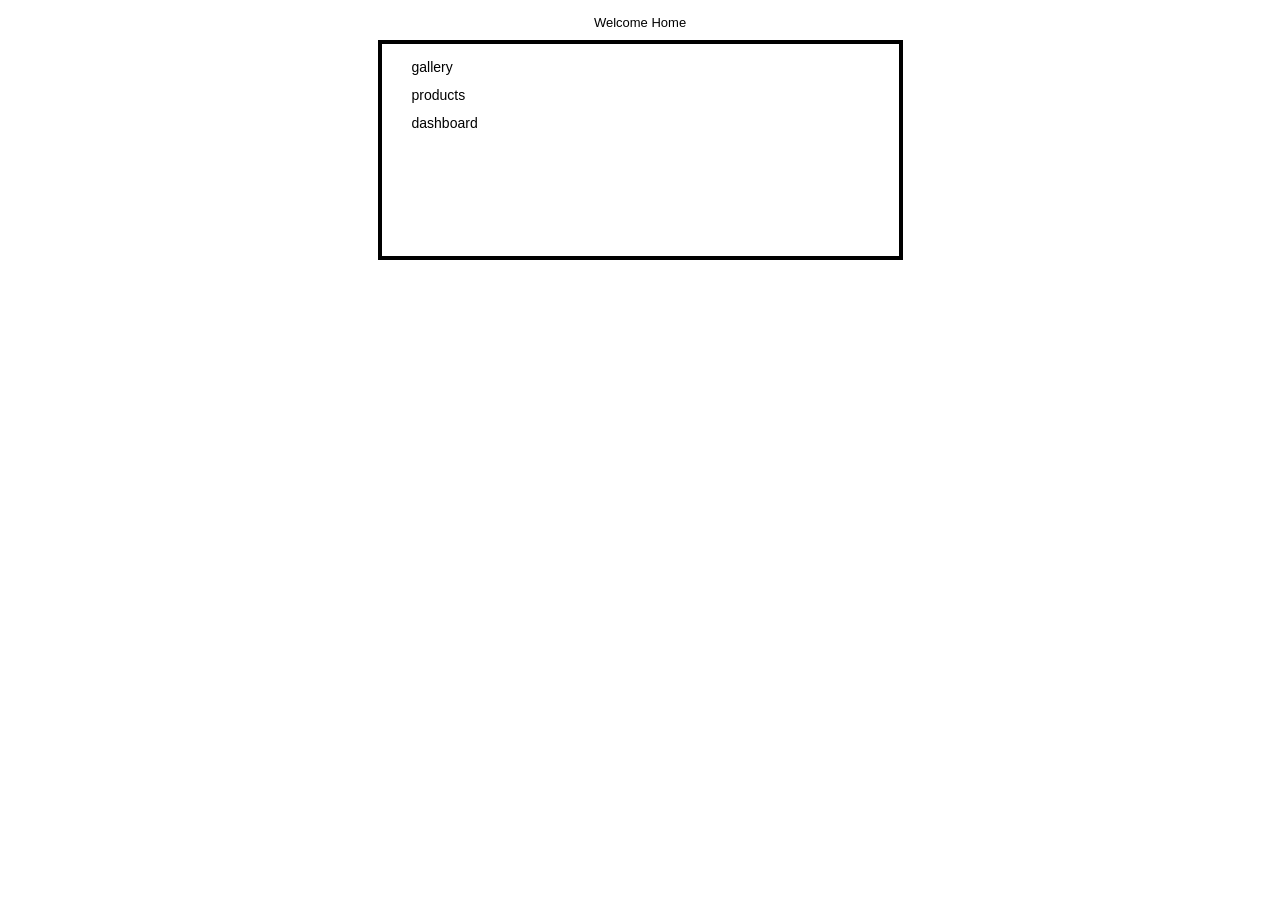
<file: index.html>
<!DOCTYPE html>
<html>
<head>
    <title>index</title>
    <link rel="stylesheet" href="assests/css/style.css">
</head>
<body>
    <h1 class="page-name">Welcome Home</h1>
    <div class="index-container">
        <a href="gallery.html">gallery</a>
        <a href="products.html">products</a>
        <a href="dashboard.html">dashboard</a>
    </div>
</body>
</html>
</file>
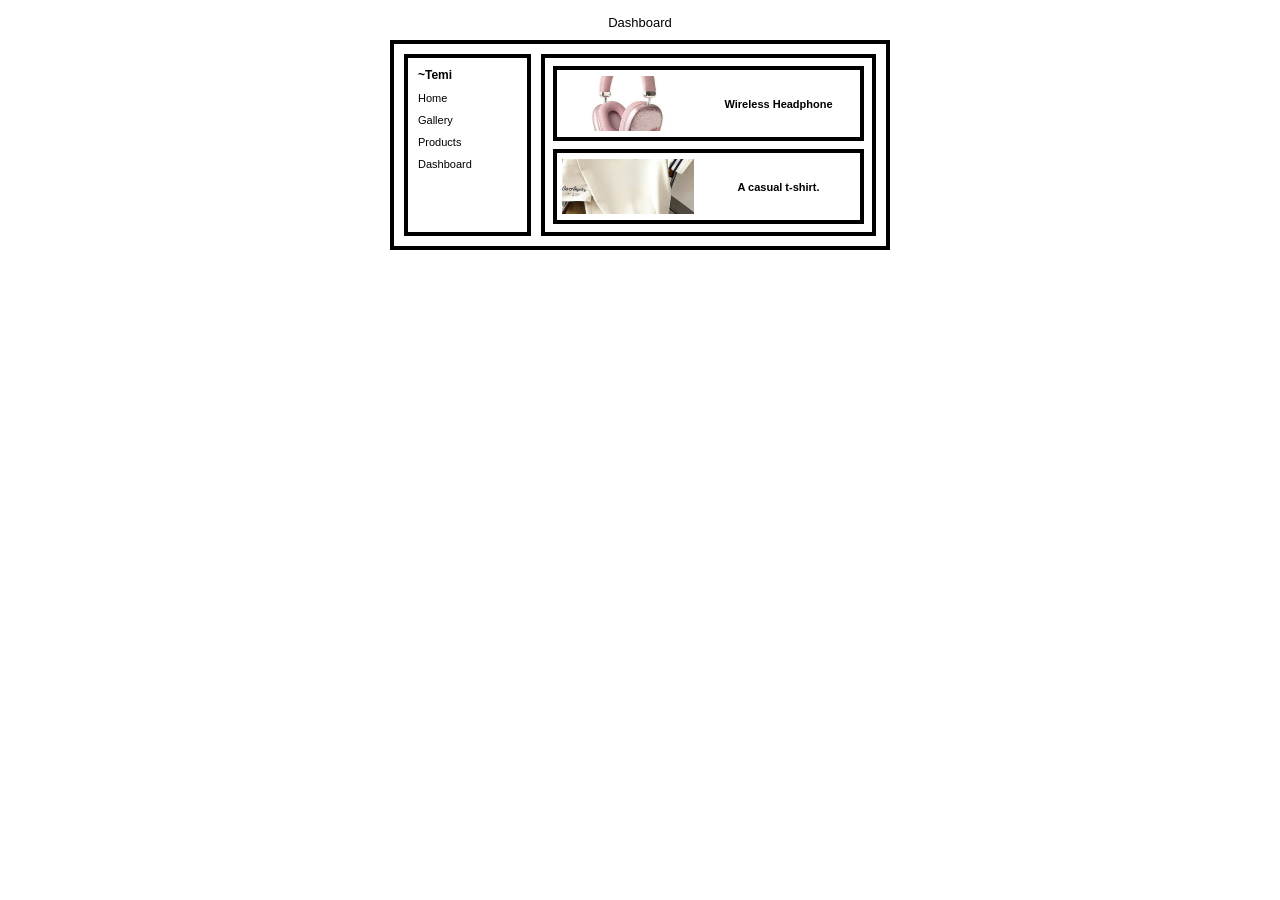
<file: dashboard.html>
<!DOCTYPE html>
<html>
<head>
    <title>Dashboard</title>
    <link rel="stylesheet" href="assests/css/style.css">
</head>
<body>
    <h2 class="page-name">Dashboard</h2>
    <div class="dashboard-container">
        <div class="sidebar">
            <h3>~Temi</h3>
            <a href="index.html">Home</a>
            <a href="gallery.html">Gallery</a>
            <a href="products.html">Products</a>
            <a href="dashboard.html">Dashboard</a>
        </div>
        <div class="dashboard-content">
            <div class="dashboard-card">
                <img src="assests/image/wireless headphones.jpg" alt="Office interior">
                <div class="dashboard-text">
                    <h3>Wireless Headphone</h3>
                </div>
            </div>
            <div class="dashboard-card">
                <img src="assests/image/casual t-shirt.jpg" alt="Workspace">
                <div class="dashboard-text">
                    <h3>A casual t-shirt.</h3>
                </div>
            </div>
        </div>
    </div>
</body>
</html>
</file>
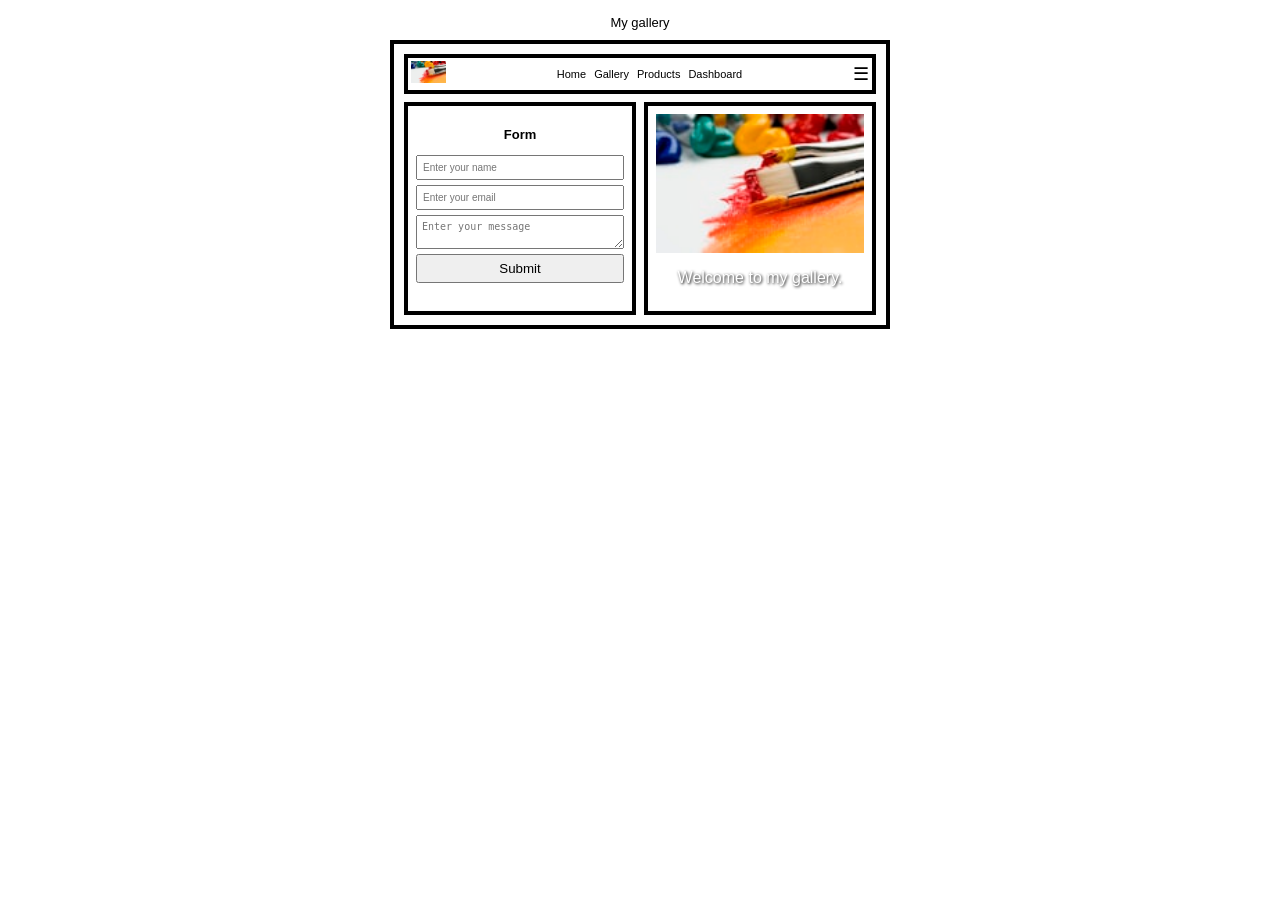
<file: gallery.html>
<!DOCTYPE html>
<html>
<head>
    <title>Gallery</title>
    <link rel="stylesheet" href="assests/css/style.css">
</head>
<body>
    <h2 class="page-name">My gallery</h2>
    <div class="gallery-container">
        <nav class="gallery-nav">
            <div class="logo">
                <img src="assests/image/paint.jpg" alt="Logo">
            </div>
            <div class="menu">
                <a href="index.html">Home</a>
                <a href="gallery.html">Gallery</a>
                <a href="products.html">Products</a>
                <a href="dashboard.html">Dashboard</a>
            </div>
            <div class="hamburger">&#9776;</div>
        </nav>
        <div class="gallery-content">
            <div class="form-box">
                <h3>Form</h3>
                <form>
                    <input type="text" placeholder="Enter your name">
                    <input type="email" placeholder="Enter your email">
                    <textarea placeholder="Enter your message"></textarea>
                    <button type="submit">Submit</button>
                </form>
            </div>
            <div class="background-text">
                <img class="gallery-img" src="assests/image/paint.jpg" alt="">
                <p>Welcome to my gallery.</p>
            </div>
        </div>
    </div>
</body>
</html>
</file>
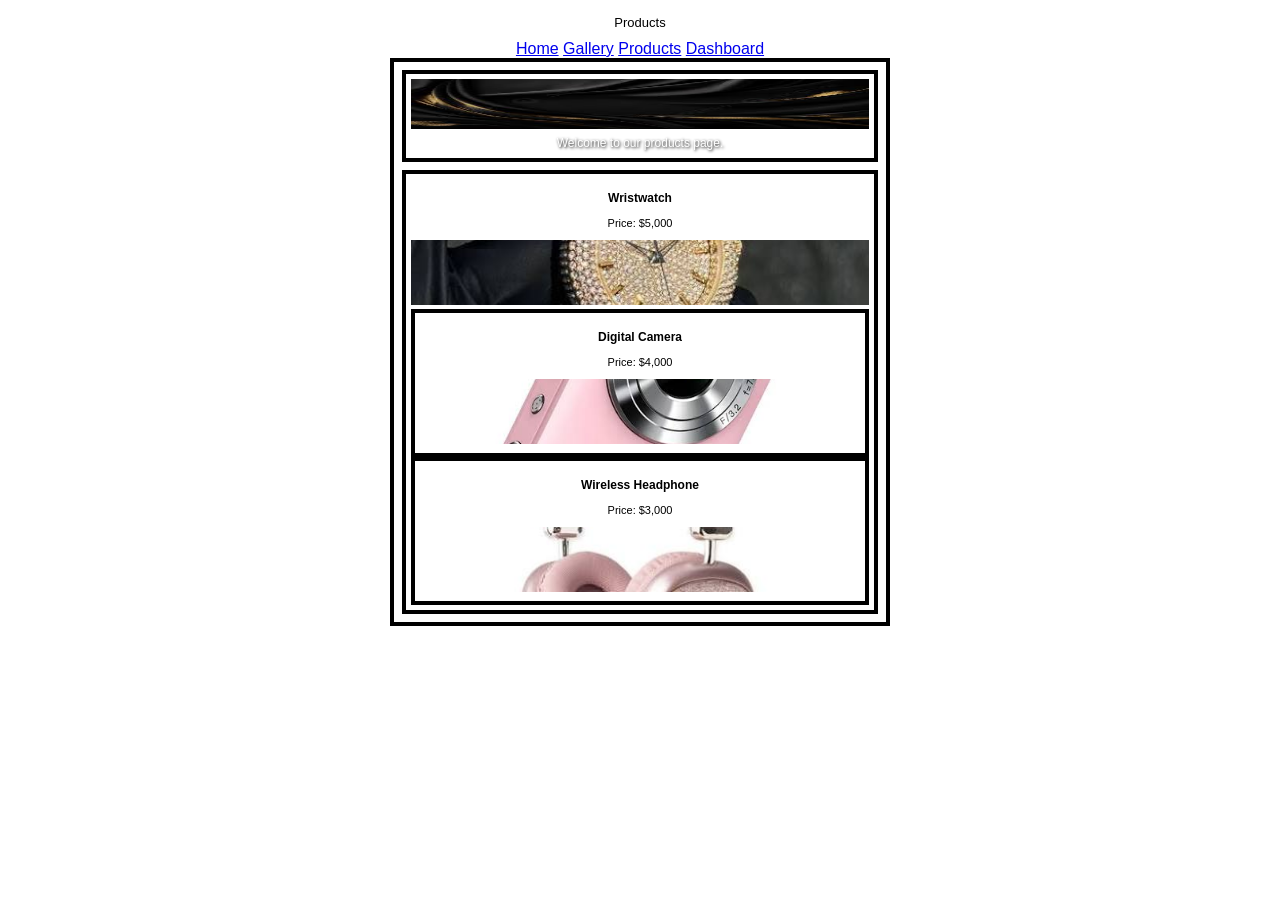
<file: products.html>
<!DOCTYPE html>
<html>
<head>
    <title>Products</title>
    <link rel="stylesheet" href="assests/css/style.css">
</head>
<body>
    <h2 class="page-name">Products</h2>
     <div class="product-menu">
                <a href="index.html">Home</a>
                <a href="gallery.html">Gallery</a>
                <a href="products.html">Products</a>
                <a href="dashboard.html">Dashboard</a>
            </div>
    <div class="products-container">
        <div class="products-banner">
            <img class="product-pic" src="assests/image/background.jpg" alt="">
            <p>Welcome to our products page.</p>
        </div>
        <div class="product-list">
            <div class="product">
                <h3>Wristwatch</h3>
                <p>Price: $5,000</p>
                <img class="product-image" src="assests/image/classic wristwatch.jpg" alt="">
            <div class="product">
                <h3>Digital Camera</h3>
                <p>Price: $4,000</p>
                <img src="assests/image/digital camera.jpg" alt="">
            </div>
            <div class="product">
                <h3>Wireless Headphone</h3>
                <p>Price: $3,000</p>
                <img src="assests/image/wireless headphones.jpg" alt="">
            </div>
        </div>
    </div>
</body>
</html>
</file>
<file: assests/css/style.css>
*{
    box-sizing: border-box;
}
body {
    font-family: Arial, sans-serif;
    margin: 0;
    padding: 15px;
    color: black;
}
.page-name {
    text-align: center;
    font-size: 13px;
    font-weight: normal;
    margin: 0 0 10px;
}
.index-container {
    width: 42%;
    min-height: 220px;
    border: 4px solid black;
    margin: auto;
    padding: 15px 30px;
    display: flex;
    flex-direction: column;
    gap: 12px;
}
.index-container a {
    color: black;
    text-decoration: none;
    font-size: 14px;
}
.index-container a:hover {
    text-decoration: underline;
}
.gallery-container {
    width: 40%;
    min-width: 350px;
    border: 4px solid black;
    padding: 10px;
    margin: auto;
}
.gallery-nav {
    border: 4px solid black;
    padding: 3px;
    display: flex;
    justify-content: space-between;
    align-items: center;
    gap: 8px;
}
.logo img {
    width: 35px;
    height: 22px;
    object-fit: cover;
}
.menu {
    display: flex;
    gap: 8px;
    flex-wrap: wrap;
}
.menu a {
    color: black;
    text-decoration: none;
    font-size: 11px;
}
.hamburger {
    font-size: 18px;
    cursor: pointer;
}
.gallery-content {
    display: flex;
    gap: 8px;
    margin-top: 8px;
}
.form-box,.background-text {
    width: 50%;
    min-width: 0;
    min-height: 135px;
    border: 4px solid black;
    padding: 8px;
    text-align: center;
}
.form-box h3,.background-text h3 {
    font-size: 13px;
}
.form-box form {
    display: flex;
    flex-direction: column;
    gap: 5px;
}
.form-box input,.form-box textarea {
    width: 100%;
    padding: 5px;
    font-size: 10px;
}
.form-box textarea {
    resize: vertical;
}
.form-box button {
    padding: 5px;
    cursor: pointer;
}
.background-text {
    background-image: url("https://images.unsplash.com/photo-1497366754035-f200968a6e72?auto=format&fit=crop&w=600&q=80");
    background-size: cover;
    background-position: center;
    display: flex;
    flex-direction: column;
    justify-content: center;
    color: white;
    text-shadow: 1px 1px 3px black;
}
.product-menu{
    text-align: center;
}
.products-container {
    width: 40%;
    min-width: 350px;
    border: 4px solid black;
    padding: 8px;
    margin: auto;
}
.products-banner {
    min-height: 65px;
    border: 4px solid black;
    margin-bottom: 8px;
    padding: 5px;
    text-align: center;
    background-image: url("https://images.unsplash.com/photo-1490481651871-ab68de25d43d?auto=format&fit=crop&w=800&q=80");
    background-size: cover;
    background-position: center;
    color: white;
    text-shadow: 1px 1px 3px black;
}
.products-banner h2,.products-banner p {
    font-size: 12px;
    margin: 3px;
}
.product-pic{
    height: 50px;
    width: 100%;
}
.product-list {
    display: flex;
    align-items: stretch;
    gap: 8px;
}
.product {
    flex: 1;
    min-width: 0;
    border: 4px solid black;
    padding: 5px;
    text-align: center;
}
.product-image{
    height: 500px;
    width: 200px;
}
.product h3 {
    font-size: 12px;
}
.product p {
    font-size: 11px;
}
.product img {
    width: 100%;
    height: 65px;
    object-fit: cover;
}
.dashboard-container {
    width: 40%;
    min-width: 350px;
    border: 4px solid black;
    padding: 10px;
    margin: auto;
    display: flex;
    gap: 10px;
}
.sidebar {
    width: 27%;
    border: 4px solid black;
    padding: 10px;
    display: flex;
    flex-direction: column;
    gap: 10px;
}
.sidebar h3 {
    font-size: 12px;
    margin: 0;
}
.sidebar a {
    color: black;
    text-decoration: none;
    font-size: 11px;
}
.sidebar a:hover {
    text-decoration: underline;
}
.dashboard-content {
    flex: 1;
    min-width: 0;
    border: 4px solid black;
    padding: 8px;
    display: flex;
    flex-direction: column;
    gap: 8px;
}
.dashboard-card {
    min-height: 75px;
    border: 4px solid black;
    padding: 5px;
    display: flex;
    align-items: center;
    gap: 8px;
}
.dashboard-card img {
    width: 45%;
    height: 55px;
    object-fit: cover;
}
.dashboard-text {
    flex: 1;
    min-width: 0;
    text-align: center;
}
.dashboard-text h3 {
    font-size: 11px;
}
.dashboard-text p {
    font-size: 10px;
}
@media (max-width: 600px) {
.index-container,.gallery-container,.products-container,.dashboard-container {
    width: 100%;
    min-width: 0;
}
.gallery-nav {
    flex-wrap: wrap;
}
.menu {
    gap: 5px;
}
.gallery-content {
    flex-direction: column;
}
.form-box,.background-text {
    width: 100%;
}
.gallery-img{
    width: 100%;
}
.product-list {
    flex-direction: column;
}
.product {
    width: 100%;
}
.dashboard-container {
    flex-direction: column;
}
.sidebar {
    width: 100%;
}
}
</file>
